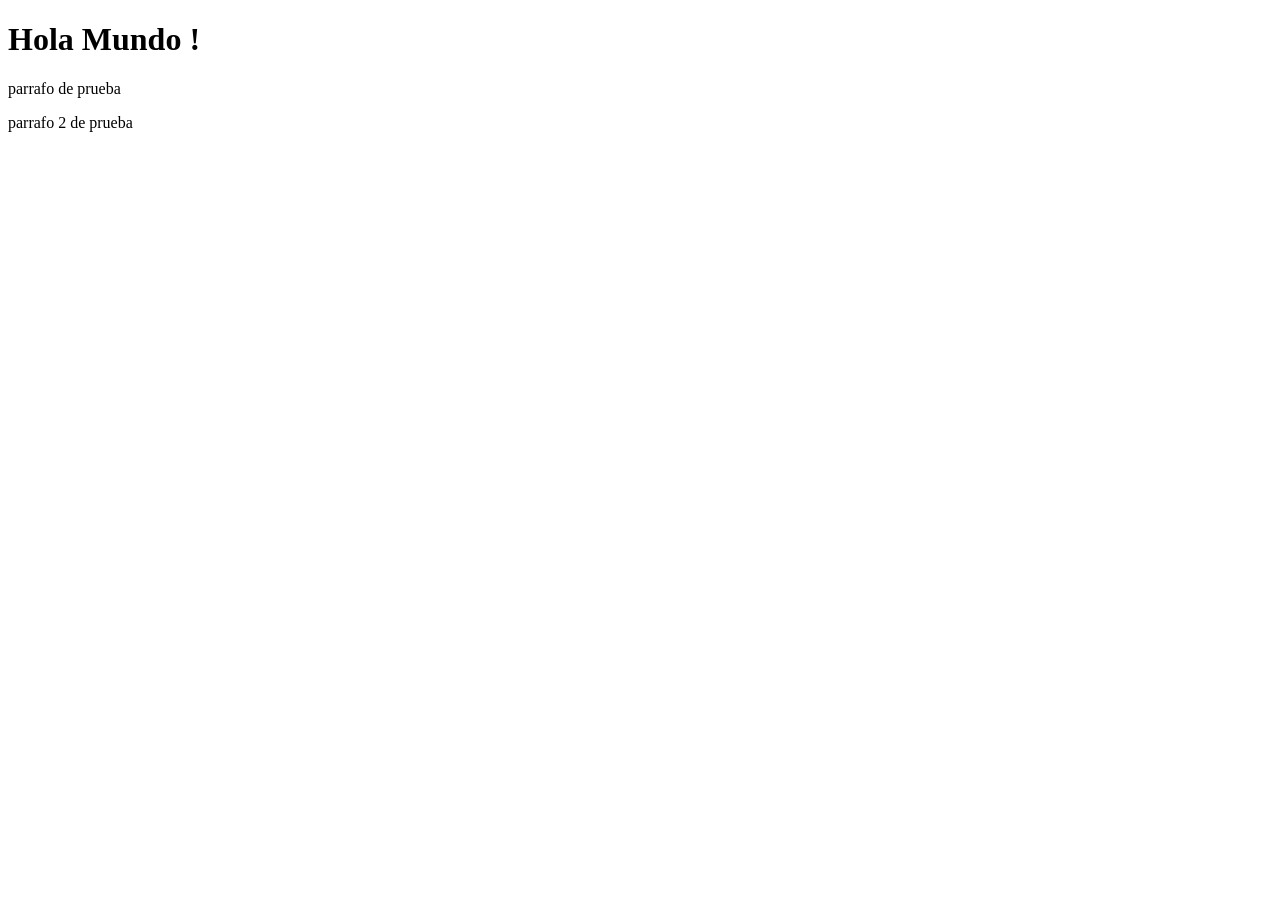
<file: CLASE01/index.html>
<!DOCTYPE html>
<html lang="es">
    <head>
        <meta charset="UTF-8">
        <meta name="viewport" content="width=device-width, initial-scale=1.0">
        <title>Hello World</title>
    </head>
    <body>
        <h1>Hola Mundo !</h1>
        <p>parrafo de prueba</p>
        <p>parrafo 2 de prueba</p>
    </body>
</html>
</file>
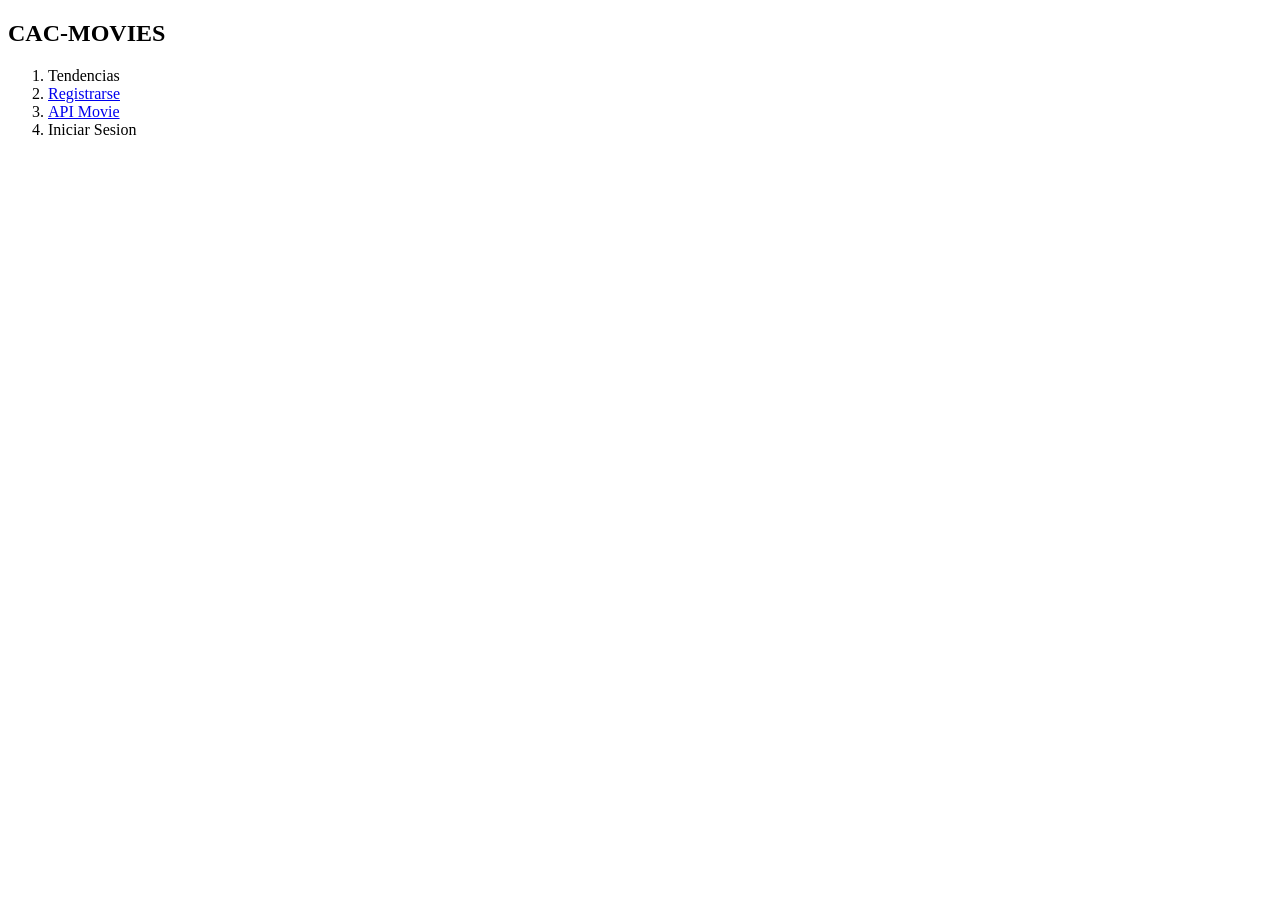
<file: CLASE02/index.html>
<!DOCTYPE html>
<html lang="es">
<head>
    <meta charset="UTF-8">
    <meta name="viewport" content="width=device-width, initial-scale=1.0">
    <title>Document</title>
</head>
<body>
    <header>
        <nav>
            <h1>CAC-MOVIES</h1>
            <ol>
                <li>Tendencias</li>
                <li><a href="./register.html">Registrarse</a></li>
                <li><a href="https://developer.themoviedb.org" target="_blank" title="Haz Click para ir a la APi">API Movie</a></li>
                <li>Iniciar Sesion</li>
            </ol>
        </nav>
    </header>
</body>
</html>
</file>
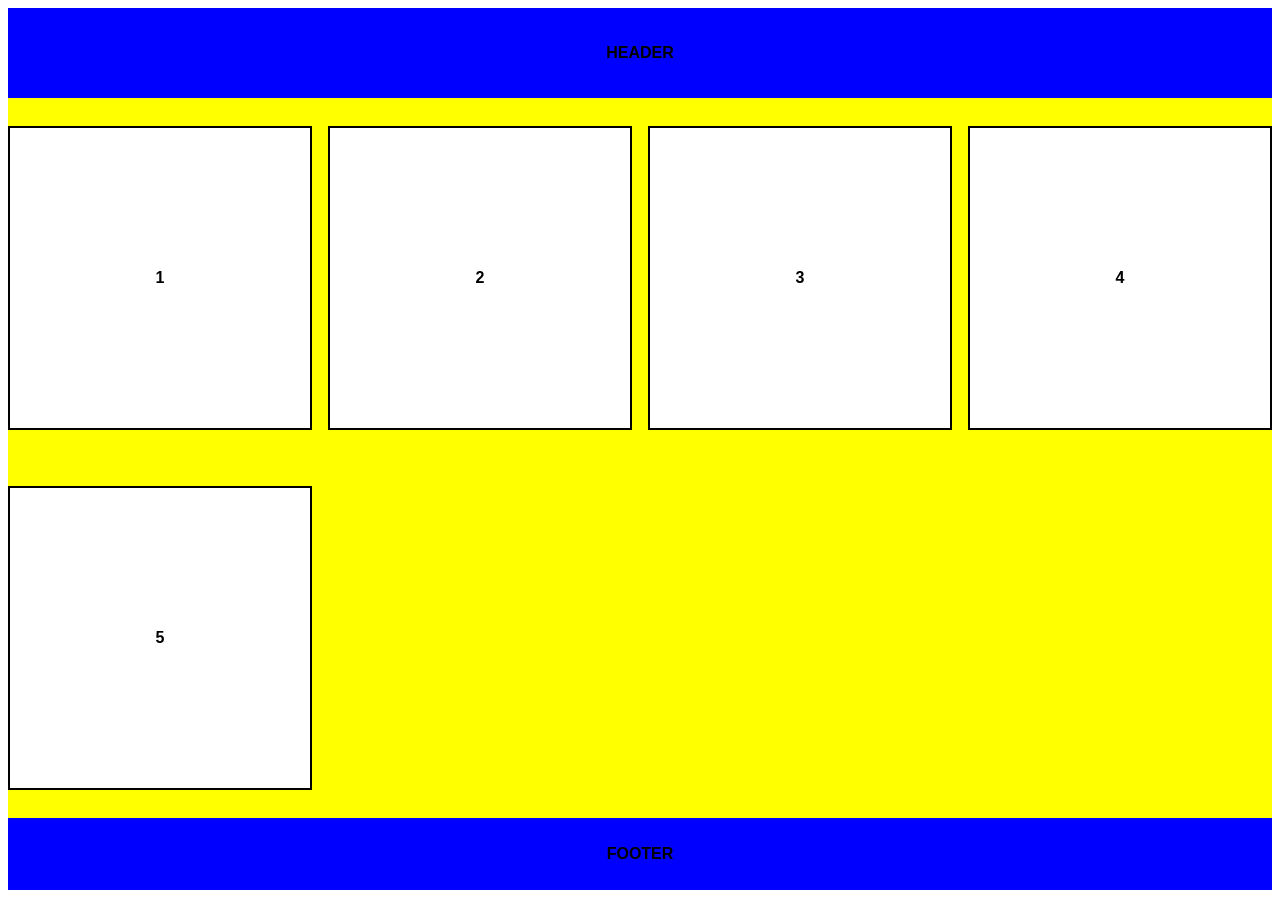
<file: CLASE09/index.html>
<!DOCTYPE html>
<html lang="en">
<head>
    <meta charset="UTF-8">
    <meta name="viewport" content="width=device-width, initial-scale=1.0">
    <link rel="stylesheet" href="./style.css">
    <title>Flexbox y media queries</title>
</head>
<body>
    <header>HEADER</header>
    <main>
        <div class="container">
            <div class="item">1</div>
            <div class="item">2</div>
            <div class="item">3</div>
            <div class="item">4</div>
            <div class="item">5</div>
        </div>
    </main>
    <footer>FOOTER</footer>

</body>
</html>
</file>
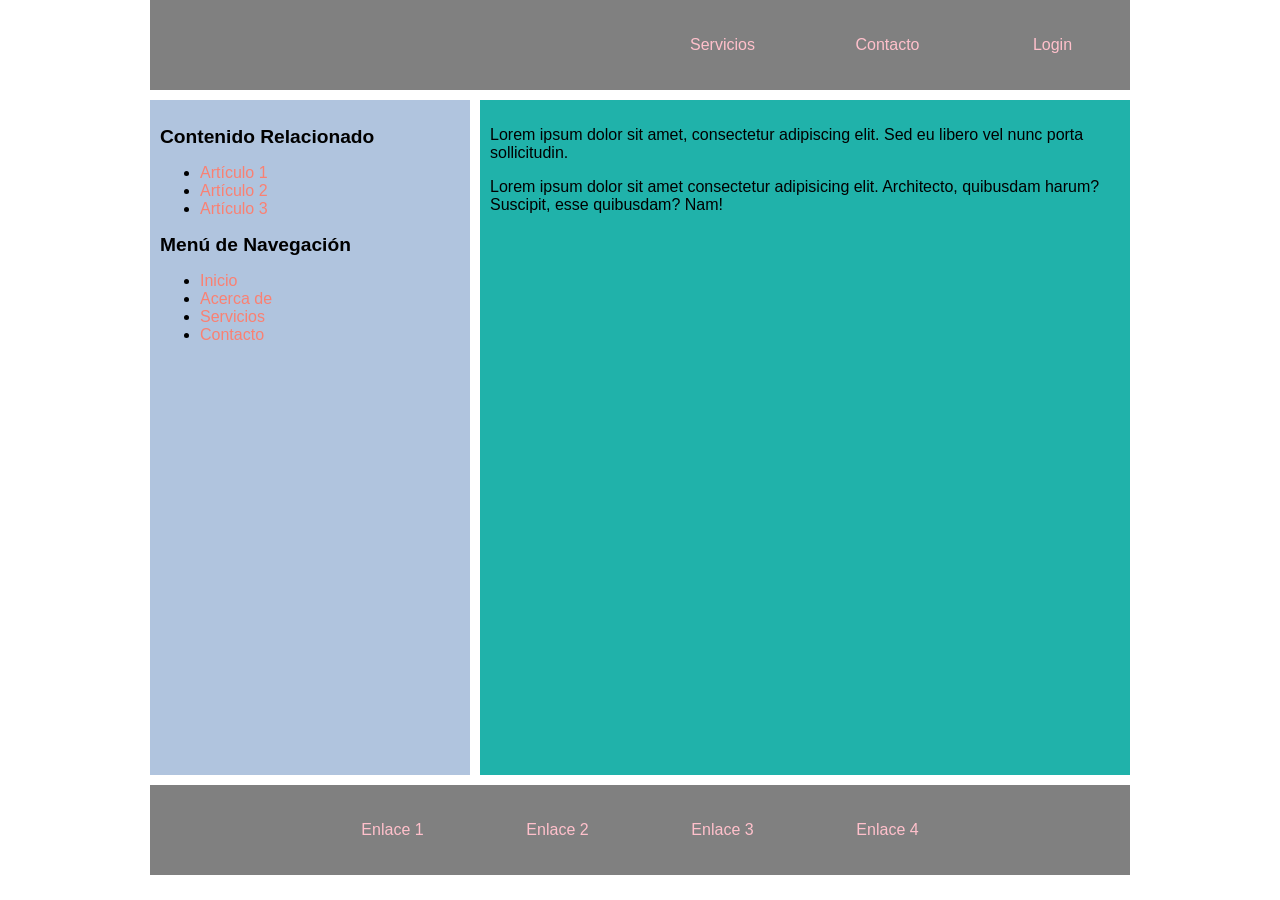
<file: CLASE10-2/index.html>
<!DOCTYPE html>
<html lang="es">
<head>
    <meta charset="UTF-8">
    <meta name="viewport" content="width=device-width, initial-scale=1.0">
    <link rel="stylesheet" href="style.css">
    <title>Grillas flex</title>
</head>
<body>
   <div class="container">

    <header class="header nav">
        <ul>
            <li><a href="#">Servicios</a></li>
            <li><a href="#">Contacto</a></li>
            <li>
              <a href="#">Login</a>
              <!-- menu desplegable -->
              <ul class="dropdown-content">
                <li><a href="#">Iniciar sesión</a></li>
                <li><a href="#">Registrarse</a></li>
              </ul>
            </li>        
          </ul> 

    </header>

    <main class="main">
        <aside class="aside">        
            <h2>Contenido Relacionado</h2>
            <ul>
              <li><a href="#">Artículo 1</a></li>
              <li><a href="#">Artículo 2</a></li>
              <li><a href="#">Artículo 3</a></li>
            </ul>
            <h2>Menú de Navegación</h2>
            <ul>
              <li><a href="#">Inicio</a></li>
              <li><a href="#">Acerca de</a></li>
              <li><a href="#">Servicios</a></li>
              <li><a href="#">Contacto</a></li>
            </ul>
          </aside>

          <section class="section">
            <p>Lorem ipsum dolor sit amet, consectetur adipiscing elit. Sed eu libero vel nunc porta sollicitudin.</p>
            <p>Lorem ipsum dolor sit amet consectetur adipisicing elit. Architecto, quibusdam harum? Suscipit, esse quibusdam? Nam!</p>
          </section>
    </main>

    <footer class="footer nav">
        <ul>
            <li><a href="#">Enlace 1</a></li>
            <li><a href="#">Enlace 2</a></li>
            <li><a href="#">Enlace 3</a></li>
            <li><a href="#">Enlace 4</a></li>
        </ul> 
    </footer>
   </div>    
</body>
</html>
</file>
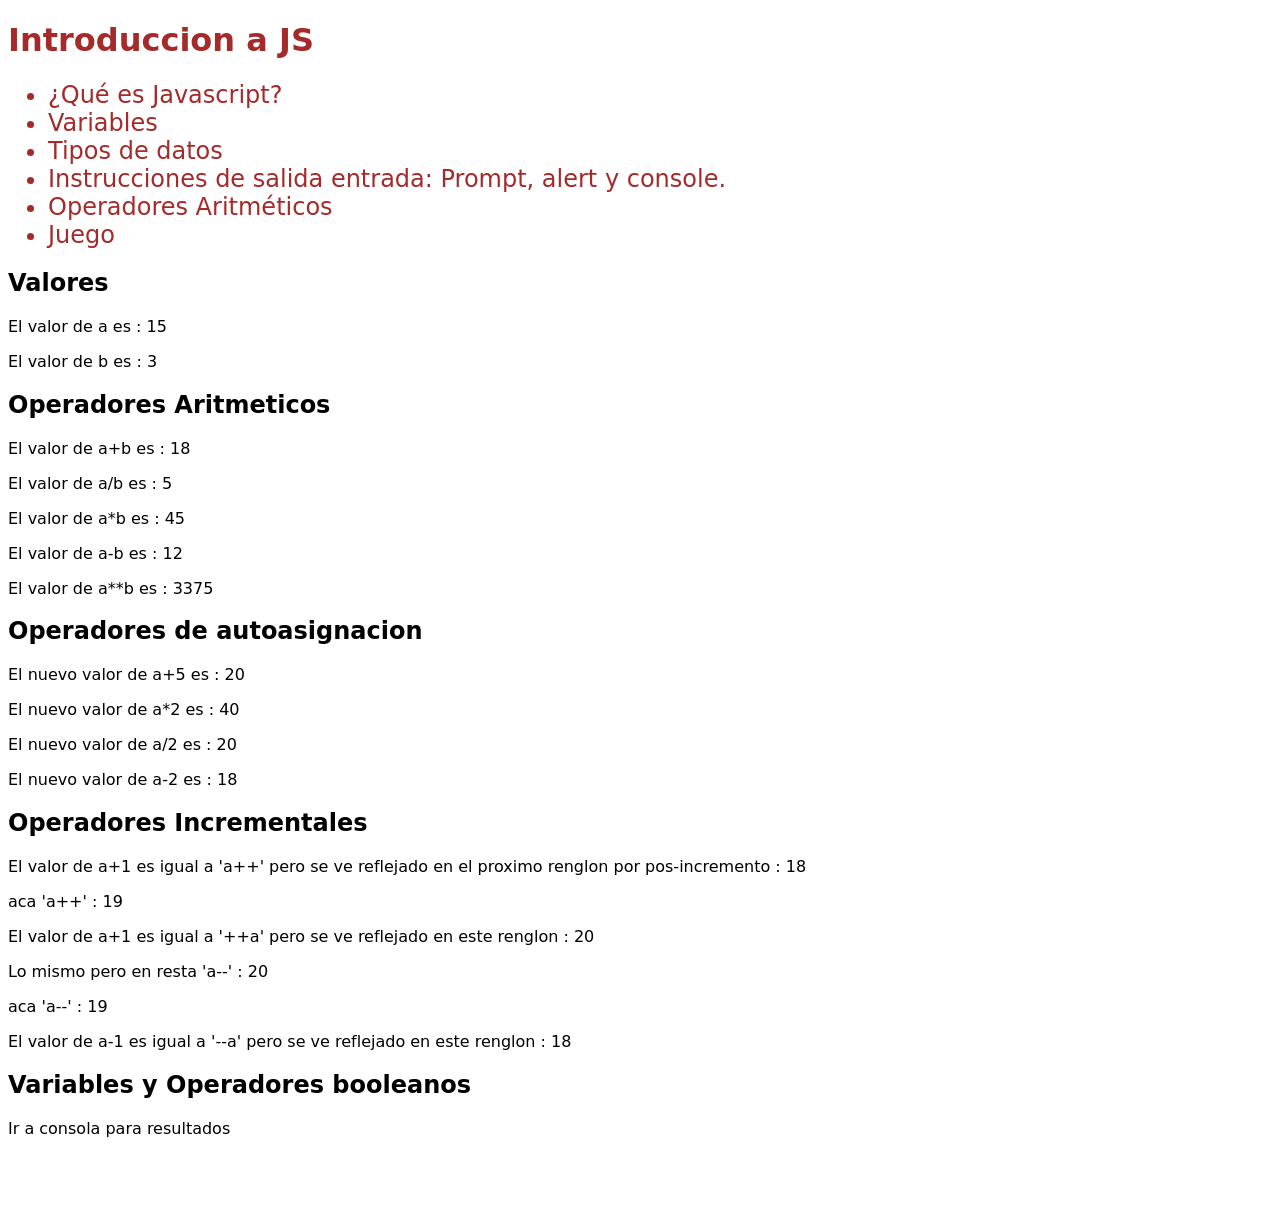
<file: CLASE13/index.html>
<!DOCTYPE html>
<html lang="es">

<head>
  <meta charset="utf-8">
  <meta name="viewport" content="width=device-width">
  <title>replit</title>
  <link href="style.css" rel="stylesheet" type="text/css" />
</head>

<body>
  <h1>Introduccion a JS</h1>
  <ul>
    <li>¿Qué es Javascript?</li>
    <li>Variables</li>
    <li>Tipos de datos</li>
    <li>Instrucciones de salida entrada: Prompt, alert y console. </li>
    <li>Operadores Aritméticos</li>
    <li>Juego</li>
  </ul>

  <!-- Zona script -->
  <footer></footer>
  
  <script src="./script.js"></script>
  <script src="./operadores.js"></script>
  <!-- <script src="juego.js"></script> -->
</body>

</html>
</file>
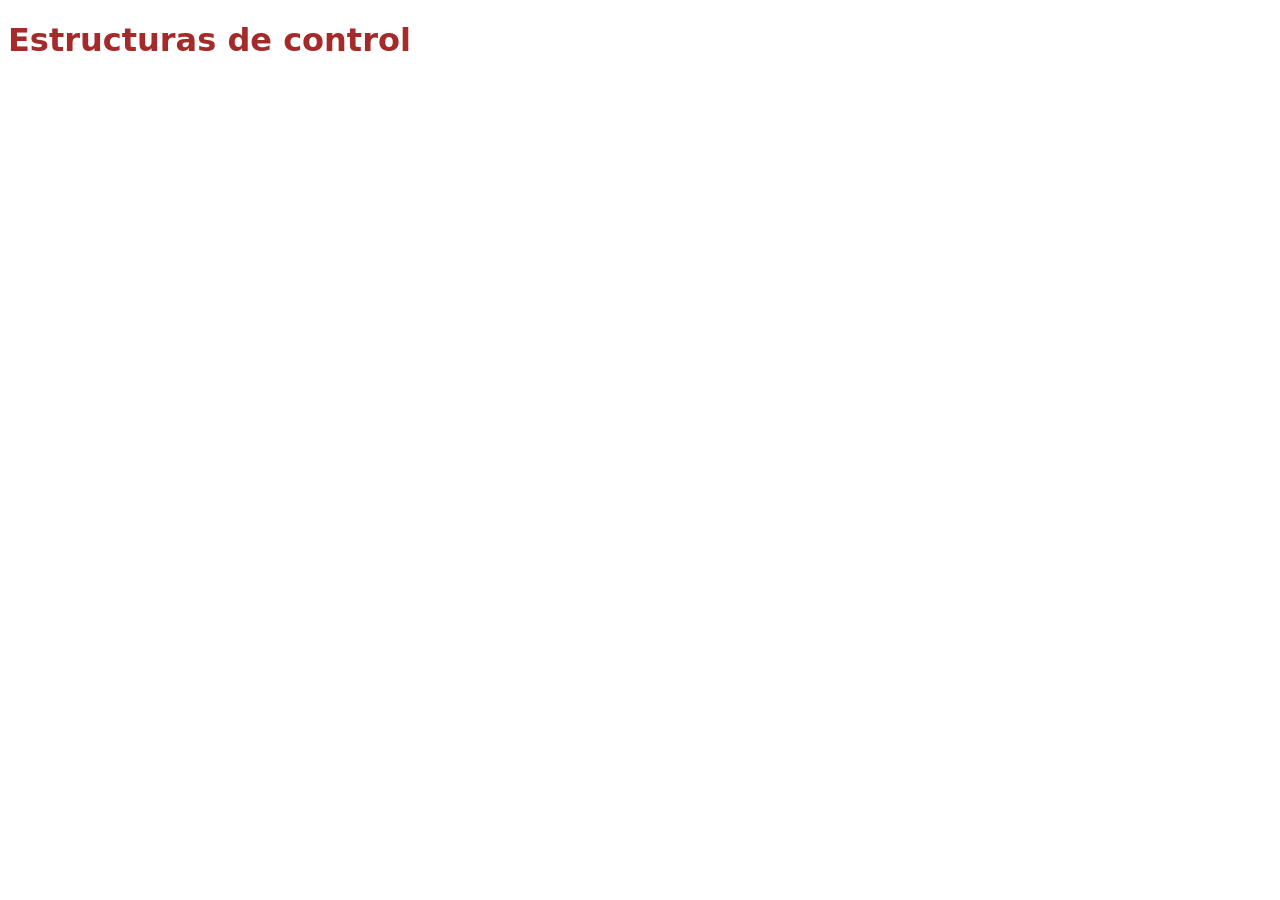
<file: CLASE14/index.html>
<!DOCTYPE html>
<html lang="es">

<head>
  <meta charset="utf-8">
  <meta name="viewport" content="width=device-width">
  <title>Estructuras de Control</title>
  <link href="style.css" rel="stylesheet" type="text/css" />
</head>

<body>
  <h1>Estructuras de control</h1>
  
  <!-- Zona script -->
  <footer></footer>
  
  <script src="./script.js"></script>
  
  <!-- <script src="juego.js"></script> -->
</body>

</html>
</file>
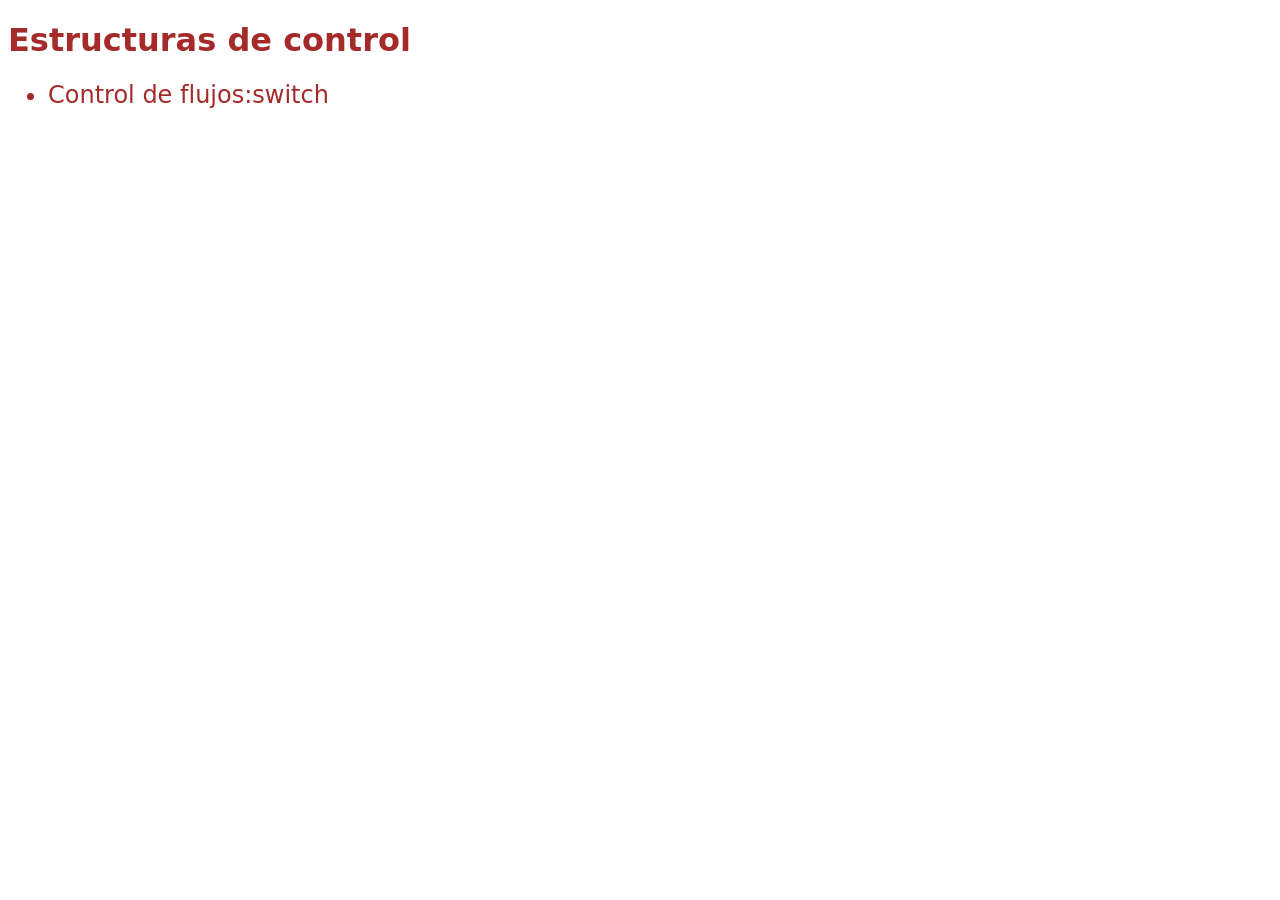
<file: CLASE15/index.html>
<!DOCTYPE html>
<html lang="es">

<head>
  <meta charset="utf-8">
  <meta name="viewport" content="width=device-width">
  <title>Estructuras de Control</title>
  <link href="style.css" rel="stylesheet" type="text/css" />
</head>

  <body>
    <h1>Estructuras de control</h1>
    <ul>
       <li>Control de flujos:switch</li>
    </ul>

    <!-- Zona script -->
    <script src="flujoSwitch.js"></script>
    
  </body>

</html>
</file>
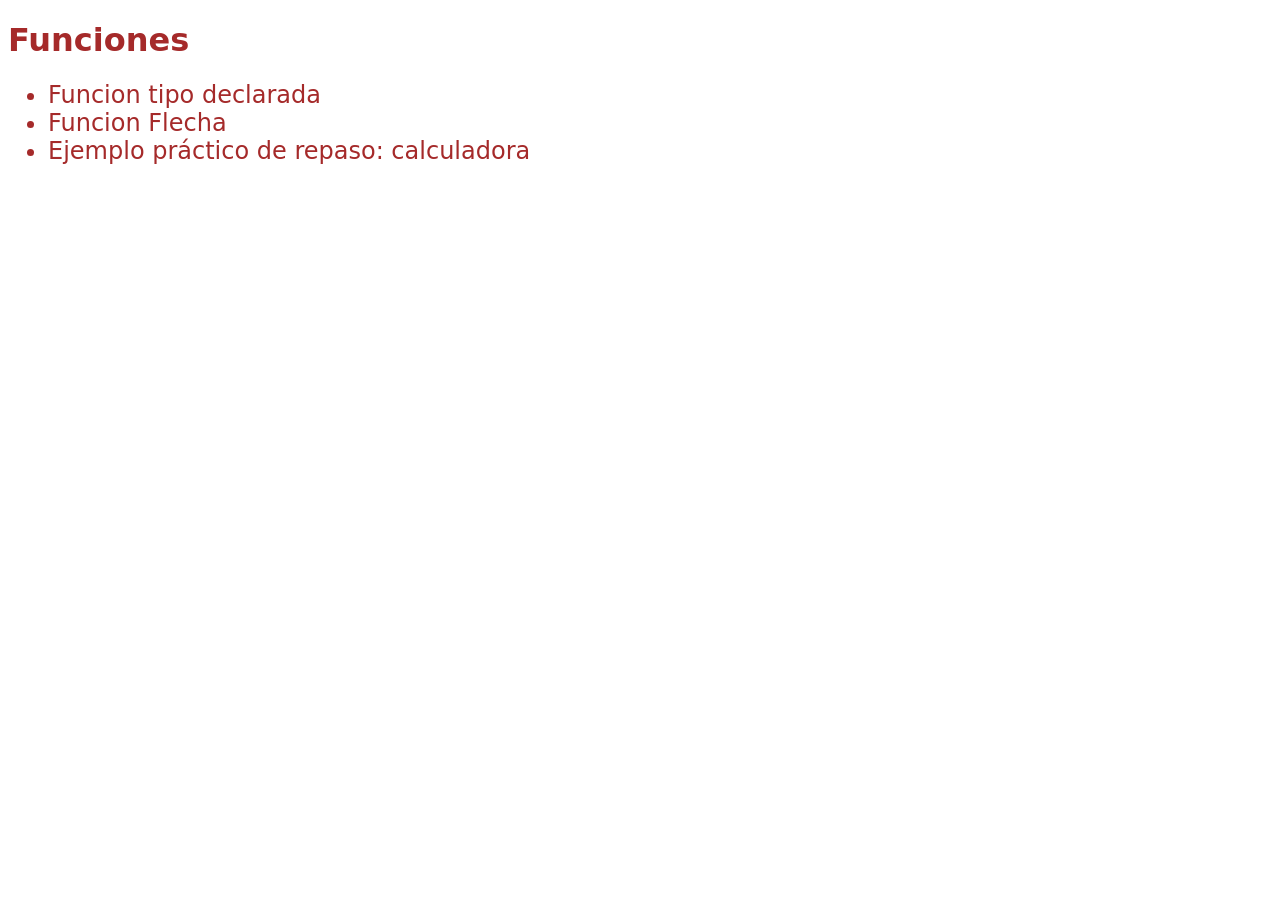
<file: CLASE16/index.html>
<!DOCTYPE html>
<html lang="es">

<head>
  <meta charset="utf-8">
  <meta name="viewport" content="width=device-width">
  <title>Funciones</title>
  <link href="style.css" rel="stylesheet" type="text/css" />
</head>

  <body>
    <h1>Funciones</h1>
    <ul>
       <li>Funcion tipo declarada</li>
       <li>Funcion Flecha</li>
       <li>Ejemplo práctico de repaso: calculadora</li>
    </ul>

    <!-- Zona script -->
    <script src="./funciones.js"></script>
    <script src="./menu.js"></script>
    <script src="./main.js"></script>
    
    
  </body>

</html>
</file>
<file: CLASE09/style.css>
/* Clase 9: Flexbox y media queries */

/* estilos a selectores de etiquetas */
html{
  font-family: Arial, Helvetica, sans-serif;
  font-weight: bolder;
}
header{
  background-color: blue;
  height: 10vh;
  /* comportamiento flex de los hijos */
  display: flex;
  justify-content: center; /*centrar horizontalmente*/
  align-items: center;/*centrar verticalmente*/
}
main{
  background-color: yellow;
  height: 80vh;
}
footer{
  background-color: blue;
  height: 8vh;
  /* comportamiento flex de los hijos */
  display: flex;
  justify-content: center; /*centrar horizontalmente*/
  align-items: center;/*centrar verticalmente*/
}

/* selectores de clase */
.container{
  display: flex;
  flex-direction: row; /*cambiar direccion principal*/
  flex-wrap: wrap;
  /*alineamientos de cajas*/
  justify-content: space-between;
  align-items: center;
  height: 100%;
  background-color: yellow;
}
.item{
  height: 300px;
  width: 300px;
  border: 2px solid black;
  background-color: white;
  /*Posicionamos numeros al centro*/
  display: flex;
  justify-content: center;
  align-items: center;
}
</file>
<file: CLASE10-2/style.css>
/* Clase 10 : grid css*/
/* selectores de etiquetas */
body,
html {
    margin: 0;
    padding: 0;
    font-family: Arial, Helvetica, sans-serif;
}

/* selectores de clase */
.container {
    /* dimensiones */
    max-width: 980px;
    margin: 0 auto;
    /* predisposicion al padre de las grillas*/
    display: grid;
    /* cantidad de columnas y sus dimensiones */
    grid-template-columns: repeat(6, 1fr);
    /* cantidad de filas y dimensiones */
    grid-template-rows: 10vh 75vh 10vh;
    /* dimensiones a los gaps */
    gap: 10px 20px;
}

.main {
    /* predisponemos al padre al grid */
    display: grid;
    grid-template-columns: repeat(6, 1fr);
    grid-column-start: 1;
    grid-column-end: 7;
    /* valor de las separaciones gap  */
    gap: 10px;
}

.aside {
    /* cuantas columnas ocupa aside? */
    grid-column-start: 1;
    grid-column-end: 3;
    background-color: lightsteelblue;
    padding: 10px;
}

/* estilos a h2 en aside */
.aside h2 {
    font-size: 1.2rem;
}

.aside ul li a {
    color: salmon;
    text-decoration: none;
}

.aside ul li a:hover {
    text-decoration: underline;
}

.section {
    /* cuantas columnas ocupa*/
    grid-column-start: 3;
    grid-column-end: 7;
    background-color: lightseagreen;
    font-size: 1, 2rem;
    padding: 10px;
}

/* PIE/HEADER */

.nav, .nav ul{
    /* predisponemos al comportamiento grid */
    display: grid;
    grid-template-columns: repeat(6, 1fr);
    grid-template-rows: 1fr;
    /* cuantas columnas del padre ocupamos? */
    grid-column-start: 1;
    grid-column-end: 7;
    /* separaciones */
    gap: 10px;
    padding: 0;
    margin: 0;
    background-color: grey;
}
.nav ul li a{
    text-decoration: none;
    color: pink;
}

.nav ul li{
    display: flex;
    justify-content: center;
    align-items: center;
    list-style: none;
    margin: 0;
    padding: 0;
}

/* trabajamos con pseudoselectores */
.footer ul li:nth-child(1){
    grid-column: 2; /* valor de la columna real*/
}

.header ul li:nth-child(1){
    grid-column: 4;
}

.header ul li .dropdown-content{
    position: absolute;
    z-index: 2;
    /* posicionamos al contenedor */
    top: 10vh;
    right: 0;
    transition: all 0.5s;
    display: block;
    opacity: 0;  
}

.header ul{
    position: relative;
}

/* Mostrar el menú desplegable al hacer hover sobre el enlace */
.header ul li:hover .dropdown-content {
  opacity: 1;    
}

/* Estilos para los elementos del menú desplegable */
.header ul li .dropdown-content li {
  padding: 20px 40px; /* Espaciado interno */
  /*damos transicion a la selección*/
  transition: all 0.3s ease; 
}

/* Cambiar color de fondo al pasar el mouse sobre elementos del menú desplegable */
.header ul li .dropdown-content li:hover {
  background-color: #575757;
}
</file>
<file: CLASE13/style.css>
html {
  height: 100%;
  width: 100%;
  font-family: system-ui, -apple-system, BlinkMacSystemFont, 'Segoe UI', Roboto, Oxygen, Ubuntu, Cantarell, 'Open Sans', 'Helvetica Neue', sans-serif;
}

h1{
  color:brown;
}

li{
  color: brown;
  font-size: 1.5em;
}
</file>
<file: CLASE14/style.css>
html {
  height: 100%;
  width: 100%;
  font-family: system-ui, -apple-system, BlinkMacSystemFont, 'Segoe UI', Roboto, Oxygen, Ubuntu, Cantarell, 'Open Sans', 'Helvetica Neue', sans-serif;
}

h1{
  color:brown;
}

li{
  color: brown;
  font-size: 1.5em;
}
</file>
<file: CLASE15/style.css>
html {
  height: 100%;
  width: 100%;
  font-family: system-ui, -apple-system, BlinkMacSystemFont, 'Segoe UI', Roboto, Oxygen, Ubuntu, Cantarell, 'Open Sans', 'Helvetica Neue', sans-serif;
}

h1{
  color:brown;
}

li{
  color: brown;
  font-size: 1.5em;
}
</file>
<file: CLASE16/style.css>
html {
  height: 100%;
  width: 100%;
  font-family: system-ui, -apple-system, BlinkMacSystemFont, 'Segoe UI', Roboto, Oxygen, Ubuntu, Cantarell, 'Open Sans', 'Helvetica Neue', sans-serif;
}

h1{
  color:brown;
}

li{
  color: brown;
  font-size: 1.5em;
  transition: all 0.3s ease;
}

li:hover{
  color: rgb(216, 126, 61);
  text-shadow: 0px 0px 5px brown;
}
</file>
